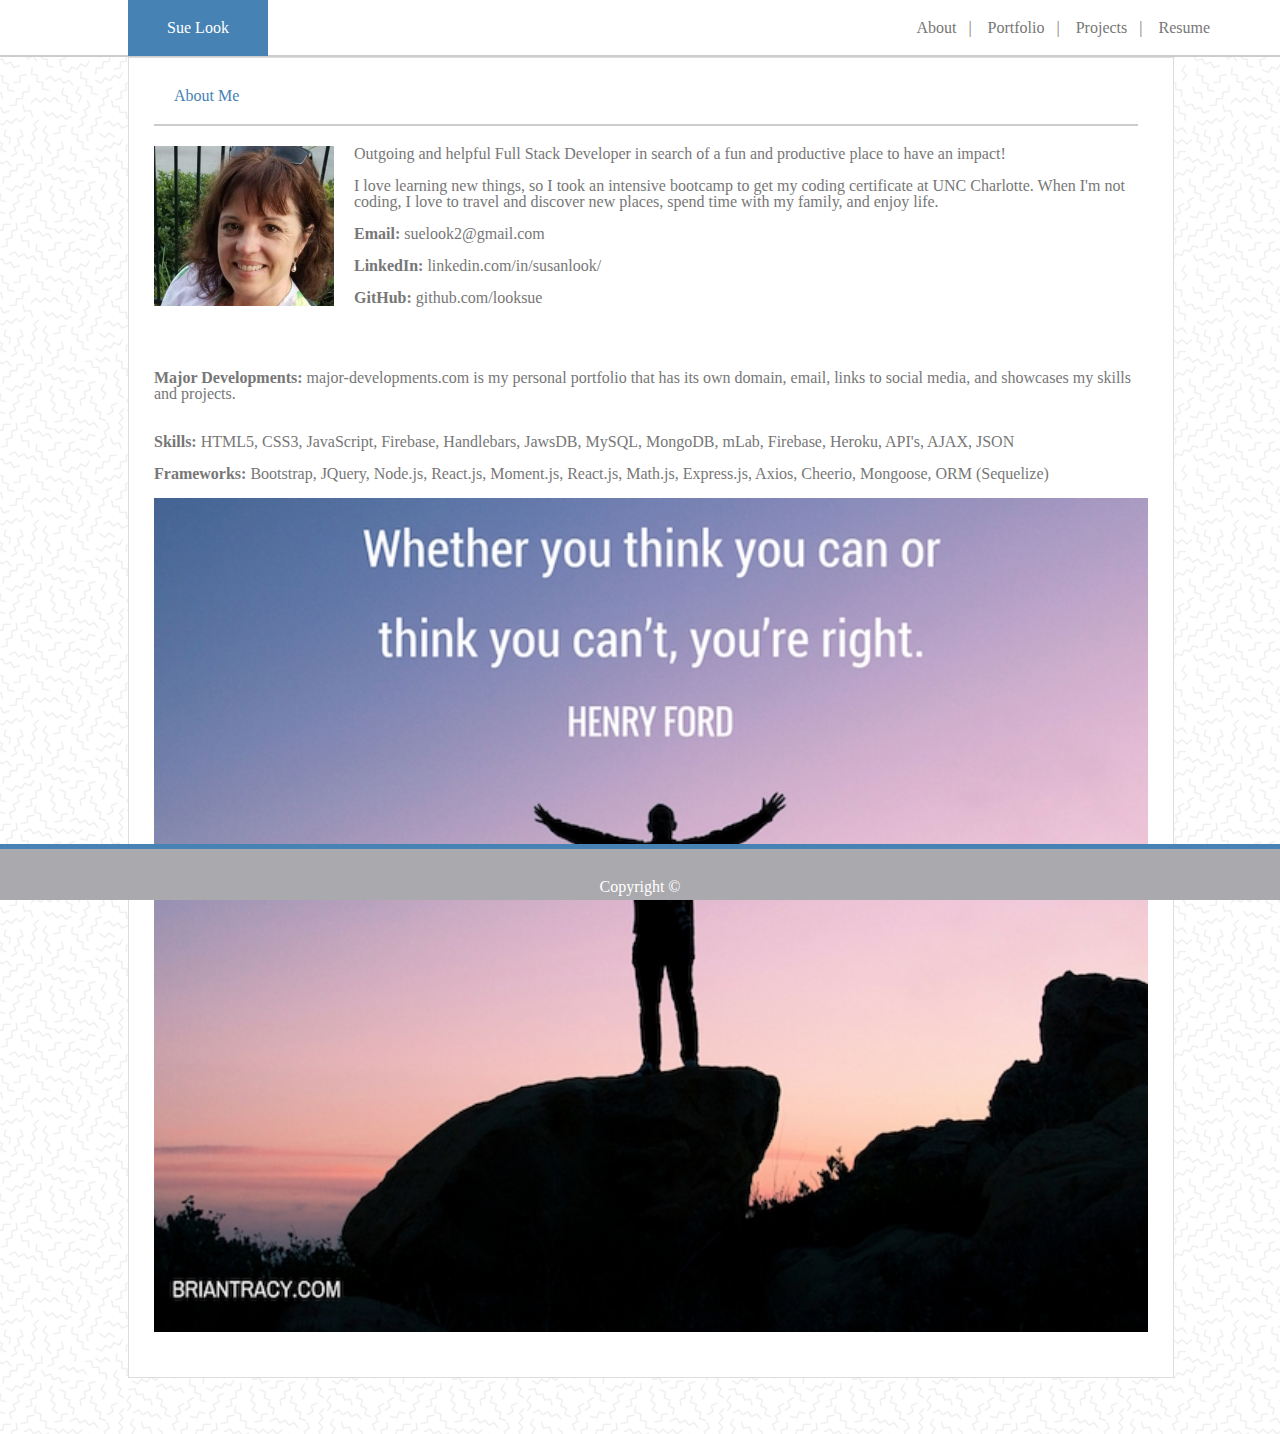
<file: index.html>
<!DOCTYPE html>
<html lang="en">

<head>
    <meta charset="UTF-8">
    <meta name="viewport" content="width=device-width, initial-scale=1.0">
    <meta http-equiv="X-UA-Compatible" content="ie=edge">
    <link rel="shortcut icon" type="image/png" href="assets/images/synchronize.png" />
    <title>Portfolio</title>
    <link rel="stylesheet" href="assets\css\reset.css">
    <link rel="stylesheet" href="assets\css\style.css">
</head>

<body>
    <div class="main-wrapper">
        <header>
            <h1>Sue Look</h1>
            <nav>
                <a href="index.html">About</a>&nbsp;&nbsp;&nbsp;|&nbsp;&nbsp;&nbsp;
                <a href="portfolio.html">Portfolio</a>&nbsp;&nbsp;&nbsp;|&nbsp;&nbsp;&nbsp;
                <a href="projects.html">Projects</a>&nbsp;&nbsp;&nbsp;|&nbsp;&nbsp;&nbsp;
                <a href="assets\documents\SMLresume.pdf">Resume</a>

            </nav>
        </header>
        <main>
            <section>
                <article>
                    <h2>About Me</h2>
                    <aside>
                    </aside>
                    <p><img src="assets\images\about_sue.png" alt="Photo of Sue">
                        Outgoing and helpful Full Stack Developer in search of a fun and productive place to have an impact!
                        <br><br>
                        I love learning new things, so I took an intensive bootcamp to get my coding certificate at UNC Charlotte. 
                        When I'm not coding, I love to travel and discover new places, spend time with my family, and enjoy life.
                        <br><br><span style="font-weight:bold">Email: </span><a href="mailto:suelook2@gmail.com">suelook2@gmail.com</a>
                        <br><br><span style="font-weight:bold">LinkedIn: </span><a href="http://linkedin.com/in/susanlook">linkedin.com/in/susanlook/</a>
                        <br><br><span style="font-weight:bold">GitHub: </span><a href="http://github.com/looksue">github.com/looksue</a><br><br><br>
                        <br><br><span style="font-weight:bold">Major Developments: </span><a href="https://www.major-developments.com/">major-developments.com</a> is my personal portfolio that has its own domain, email, links to social media, and showcases my skills and projects.</a><br><br><br>
                        <span style="font-weight:bold">Skills: </span>HTML5, CSS3, JavaScript, Firebase, Handlebars, JawsDB, MySQL, MongoDB, mLab, Firebase, Heroku, API's, AJAX, JSON
                        <br><br><span style="font-weight:bold">Frameworks: </span>Bootstrap, JQuery, Node.js, React.js, Moment.js, React.js, Math.js, Express.js, Axios, Cheerio, Mongoose, ORM (Sequelize)
                        <br><br>
                        <img src="assets\images\henryford.jpg" class="inspirational" alt="inspirational quote">
                    </p>
                </article>
            </section>
        </main>
        <footer>
            Copyright &copy;
        </footer>
    </div>
</body>

</html>
</file>
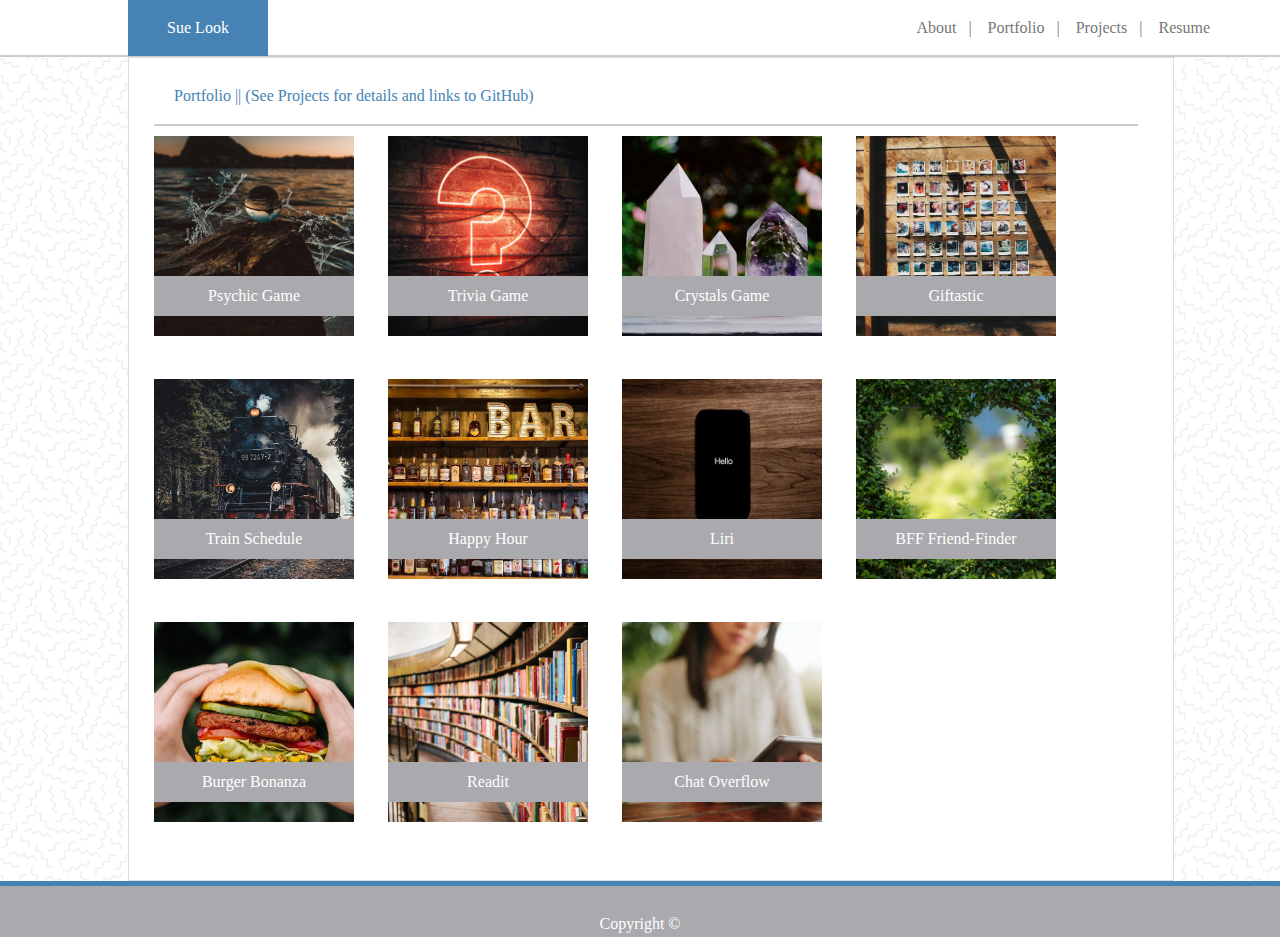
<file: portfolio.html>
<!DOCTYPE html>
<html lang="en">

<head>
    <meta charset="UTF-8">
    <meta name="viewport" content="width=device-width, initial-scale=1.0">
    <meta http-equiv="X-UA-Compatible" content="ie=edge">
    <title>Portfolio</title>
    <link rel="stylesheet" href="assets\css\reset.css">
    <link rel="stylesheet" href="assets\css\style.css">
</head>

<body>
    <div class="main-wrapper">
        <header>
            <h1>Sue Look</h1>
            <nav>
                <a href="index.html">About</a>&nbsp;&nbsp;&nbsp;|&nbsp;&nbsp;&nbsp;
                <a href="portfolio.html">Portfolio</a>&nbsp;&nbsp;&nbsp;|&nbsp;&nbsp;&nbsp;
                <a href="projects.html">Projects</a>&nbsp;&nbsp;&nbsp;|&nbsp;&nbsp;&nbsp;
                <a href="assets\documents\SMLresume.pdf">Resume</a>
            </nav>
        </header>
        <main>
            <section>
                <article>
                    <h2>Portfolio || <a href="projects.html"></a>(See Projects for details and links to GitHub)</h2>
                    <div class="div-port">
                        <a href="https://looksue.github.io/Psychic-Game/">
                            <img class="imgPort" src="assets\images\sq_psychic.jpeg" alt="psychic game">
                            <div class="div-label">Psychic Game</div>
                        </a>
                    </div>
                    <div class="div-port">
                        <a href="https://looksue.github.io/TriviaGame/">
                            <img class="imgPort" src="assets\images\sq_trivia.png" alt="trivia game">
                            <div class="div-label">Trivia Game</div>
                    </div>
                    <div class="div-port">
                        <a href="https://looksue.github.io/Crystals-Game/">
                            <img class="imgPort" src="assets\images\sq_crystals.jpeg" alt="crystals game">
                            <div class="div-label">Crystals Game</div>
                    </div>
                    <div class="div-port">
                        <a href="https://looksue.github.io/giftastic/">
                            <img class="imgPort" src="assets\images\sq_giftastic.jpeg" alt="giftastic">
                            <div class="div-label">Giftastic</div>
                    </div>
                    <div class="div-port">
                        <a href="https://looksue.github.io/trainscheduler/">
                            <img class="imgPort" src="assets\images\sq_train2.jpeg" alt="train schedule">
                            <div class="div-label">Train Schedule</div>
                    </div>
                    <div class="div-port">
                        <a href="https://wyntond.github.io/Happy-Hour/">
                            <img class="imgPort" src="assets\images\bar.jpg" alt="happy hour">
                            <div class="div-label">Happy Hour</div>
                    </div>
                    <div class="div-port">
                        <a href="https://github.com/looksue/liri-node-app">
                            <img class="imgPort" src="assets\images\sq_liri.jpeg" alt="liri">
                            <div class="div-label">Liri</div>
                    </div>
                    <div class="div-port">
                        <a href="https://friend-finder-looksue.herokuapp.com/">
                            <img class="imgPort" src="assets\images\sq_friend-finder.jpg" alt="friend-finder">
                            <div class="div-label">BFF Friend-Finder</div>
                    </div>
                    <div class="div-port">
                        <a href="https://burger-bonanza-looksue.herokuapp.com/">
                            <img class="imgPort" src="assets\images\sq_burger.jpg" alt="burger">
                            <div class="div-label">Burger Bonanza</div>
                    </div>
                    <div class="div-port">
                        <a href="https://agile-hollows-65374.herokuapp.com/">
                            <img class="imgPort" src="assets\images\sq_book.jpg" alt="book">
                            <div class="div-label">Readit</div>
                    </div>
                    <div class="div-port">
                        <a href="https://chatterbox-looksue.herokuapp.com/">
                            <img class="imgPort" src="assets\images\sq_read.jpg" alt="book">
                            <div class="div-label">Chat Overflow</div>
                    </div>
                </article>
            </section>
        </main>
        <footer>
            Copyright &copy;
        </footer>
    </div>
</body>

</html>
</file>
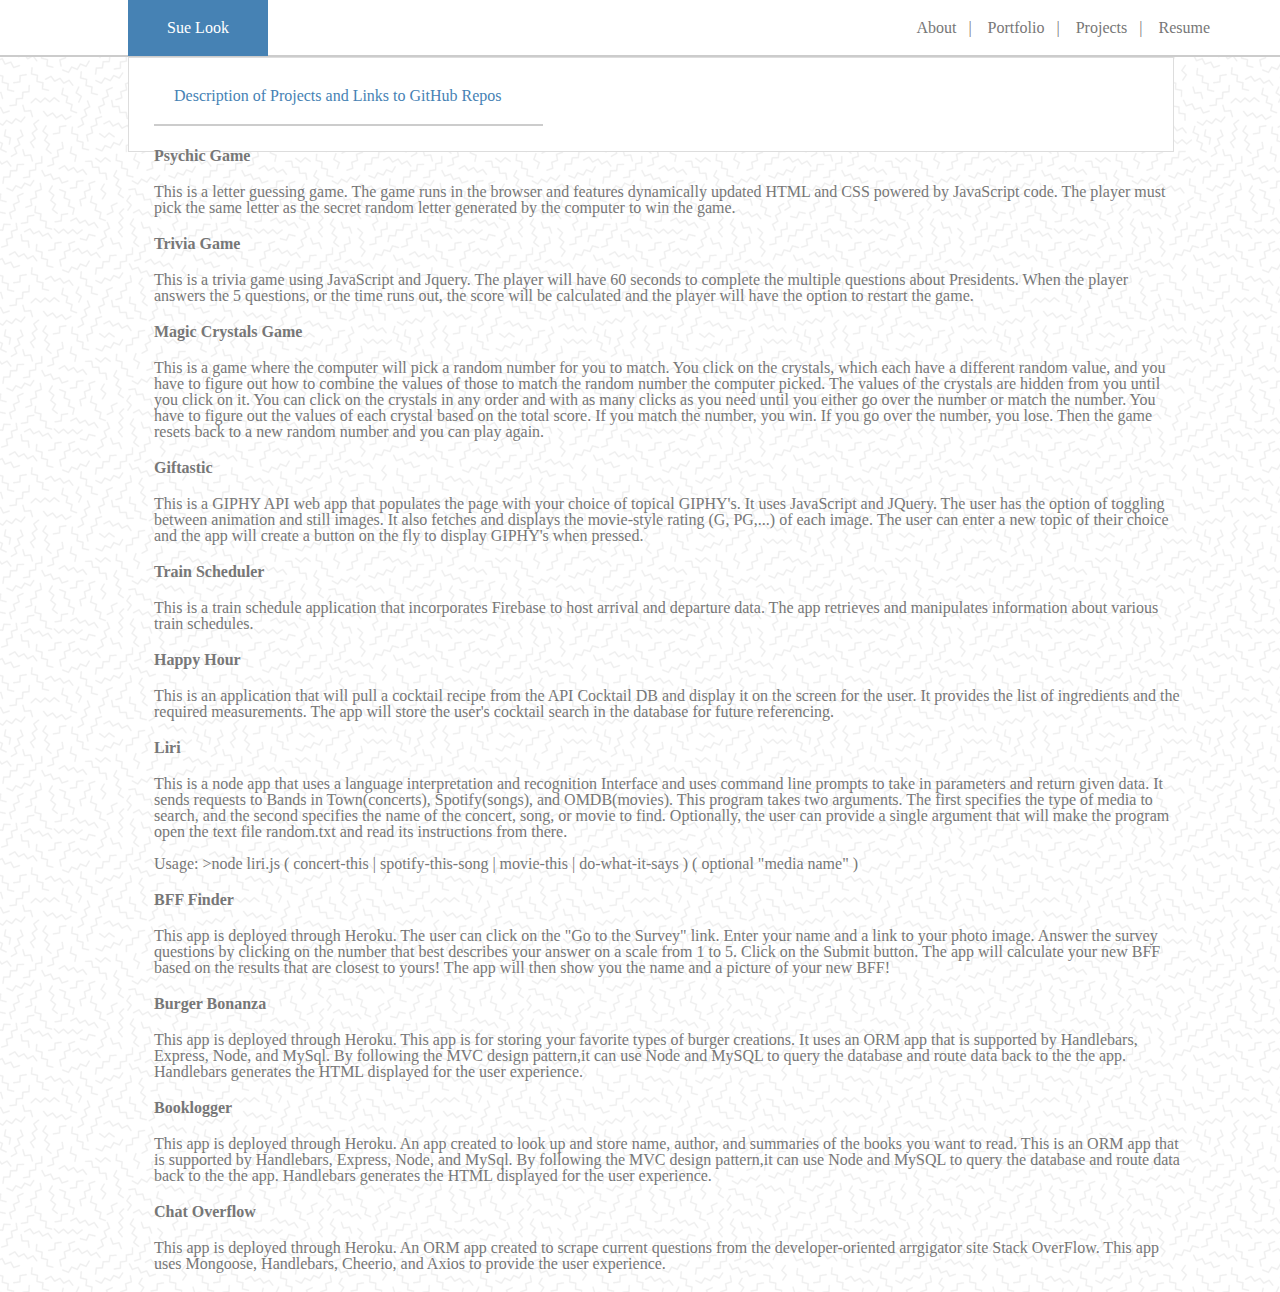
<file: projects.html>
<!DOCTYPE html>
<html lang="en">

<head>
    <meta charset="UTF-8">
    <meta name="viewport" content="width=device-width, initial-scale=1.0">
    <meta http-equiv="X-UA-Compatible" content="ie=edge">
    <link rel="shortcut icon" type="image/png" href="assets/images/synchronize.png" />
    <title>Projects</title>
    <link rel="stylesheet" href="assets\css\reset.css">
    <link rel="stylesheet" href="assets\css\style.css">
</head>

<body>
    <div class="main-wrapper">
        <header>
            <h1>Sue Look</h1>
            <nav>
                <a href="index.html">About</a>&nbsp;&nbsp;&nbsp;|&nbsp;&nbsp;&nbsp;
                <a href="portfolio.html">Portfolio</a>&nbsp;&nbsp;&nbsp;|&nbsp;&nbsp;&nbsp;
                <a href="projects.html">Projects</a>&nbsp;&nbsp;&nbsp;|&nbsp;&nbsp;&nbsp;
                <a href="assets\documents\SMLresume.pdf">Resume</a>
            </nav>
        </header>
        <main>
            <section>
                <article>
                    <h2>Description of Projects and Links to GitHub Repos</h2>
                    <div class="container">
                        <div>
                            <a class="pLink" href="https://github.com/looksue/Psychic-Game">Psychic Game </a>
                            <p class="pDescription">This is a letter guessing game. The game runs in the browser and features dynamically
                                updated HTML and CSS powered by JavaScript code. The player must pick the same
                                letter as the secret random letter generated by the computer to win the game. </p>
                        </div>
                        <p></p>
                        <div>
                            <a class="pLink" href="https://github.com/looksue/TriviaGame">Trivia Game</a>
                            <p class="pDescription">This is a trivia game using JavaScript and Jquery. The player will have 60 seconds to
                                complete the multiple questions about Presidents. When the player answers the 5
                                questions, or the time runs out, the score will be calculated and the player will have
                                the option to restart the game.</p>
                        </div>
                        <p></p>
                        <div>
                            <a class="pLink" href="https://github.com/looksue/Crystals-Game">Magic Crystals Game</a>
                            <p class="pDescription">This is a game where the computer will pick a random number for you to match. You click
                                on the crystals, which each have a different random value, and you have to figure out
                                how to combine the values of those to match the random number the computer picked.
                                The values of the crystals are hidden from you until you click on it. You can click on
                                the crystals in any order and with as many clicks as you need until you either go over the
                                number or match the number. You have to figure out the values of each crystal based on
                                the total score. If you match the number, you win. If you go over the number, you lose.
                                Then the game resets back to a new random number and you can play again. </p>
                        </div>
                        <p></p>
                        <div>
                            <a class="pLink" href="https://github.com/looksue/giftastic">Giftastic </a>
                            <p class="pDescription">This is a GIPHY API web app that populates the page with your choice of topical GIPHY's.
                                It uses JavaScript and JQuery. The user has the option of toggling between animation and
                                still images. It also fetches and displays the movie-style rating (G, PG,...) of each image.
                                The user can enter a new topic of their choice and the app will create a button on the
                                fly to display GIPHY's when pressed. </p>
                        </div>
                        <p></p>
                        <div>
                            <a class="pLink" href="https://github.com/looksue/trainscheduler">Train Scheduler </a>
                            <p class="pDescription">This is a train schedule application that incorporates Firebase to host arrival and
                                departure data. The app retrieves and manipulates information about various train
                                schedules. </p>
                        </div>
                        <p></p>
                        <div>
                            <a class="pLink" href="https://github.com/wyntond/Happy-Hour/">Happy Hour </a>
                            <p class="pDescription">This is an application that will pull a cocktail recipe from the API Cocktail
                                DB and display it on the screen for the user. It provides the list of ingredients
                                and the required measurements. The app will store the user's cocktail
                                search in the database for future referencing.</p>

                        </div>
                        <p></p>
                        <div>
                            <a class="pLink" href="https://github.com/looksue/liri-node-app">Liri </a>
                            <p class="pDescription">This is a node app that uses a language interpretation and recognition Interface and uses
                                command line prompts to take in parameters and return given data. It sends requests to
                                Bands in Town(concerts), Spotify(songs), and OMDB(movies). This program takes two
                                arguments. The first specifies the type of media to search, and the second specifies the
                                name of the concert, song, or movie to find. Optionally, the user can provide a single
                                argument that will make the program open the text file random.txt and read its
                                instructions from there.
                                <br><br>
                                Usage: >node liri.js ( concert-this | spotify-this-song | movie-this | do-what-it-says )
                                ( optional "media name" )</p>
                        </div>
                        <p></p>
                        <div>
                            <a class="pLink" href="https://github.com/looksue/friend-finder">BFF Finder </a>
                            <p class="pDescription">This app is deployed through Heroku. 
                                The user can click on the "Go to the Survey" link. Enter your name and a link to
                                your photo image. Answer the survey questions by clicking on the number that best
                                describes your answer on a scale from 1 to 5. Click on the Submit button. The app will
                                calculate your new BFF based on the results that are closest to yours! The app will then
                                show you the name and a picture of your new BFF! </p>
                        </div>
                        <p></p>
                        <div>
                            <a class="pLink" href="https://github.com/looksue/burger">Burger Bonanza</a>
                            <p class="pDescription">This app is deployed through Heroku. 
                                This app is for storing your favorite types of burger creations. It uses an ORM app that is supported by Handlebars, Express, Node, and MySql. 
                                By following the MVC design pattern,it can use Node and MySQL to query the database 
                                and route data back to the the app. Handlebars generates the HTML displayed for 
                                the user experience.  </p>
                        </div>
                        <div>
                            <a class="pLink" href="https://github.com/looksue/Booklogger">Booklogger</a>
                            <p class="pDescription">This app is deployed through Heroku. 
                                An app created to look up and store name, author, and summaries of the books you want to read. This is an ORM app that is supported by Handlebars, Express, Node, and MySql. 
                                By following the MVC design pattern,it can use Node and MySQL to query the database 
                                and route data back to the the app. Handlebars generates the HTML displayed for 
                                the user experience.  </p>
                        </div>
                        <div>
                            <a class="pLink" href="https://github.com/looksue/chatterbox">Chat Overflow</a>
                            <p class="pDescription">This app is deployed through Heroku. 
                                An ORM app created to scrape current questions from the developer-oriented arrgigator site Stack OverFlow. 
                                This app uses Mongoose, Handlebars, Cheerio, and Axios to provide the user experience.  </p>
                        </div>

                    </div>
</file>
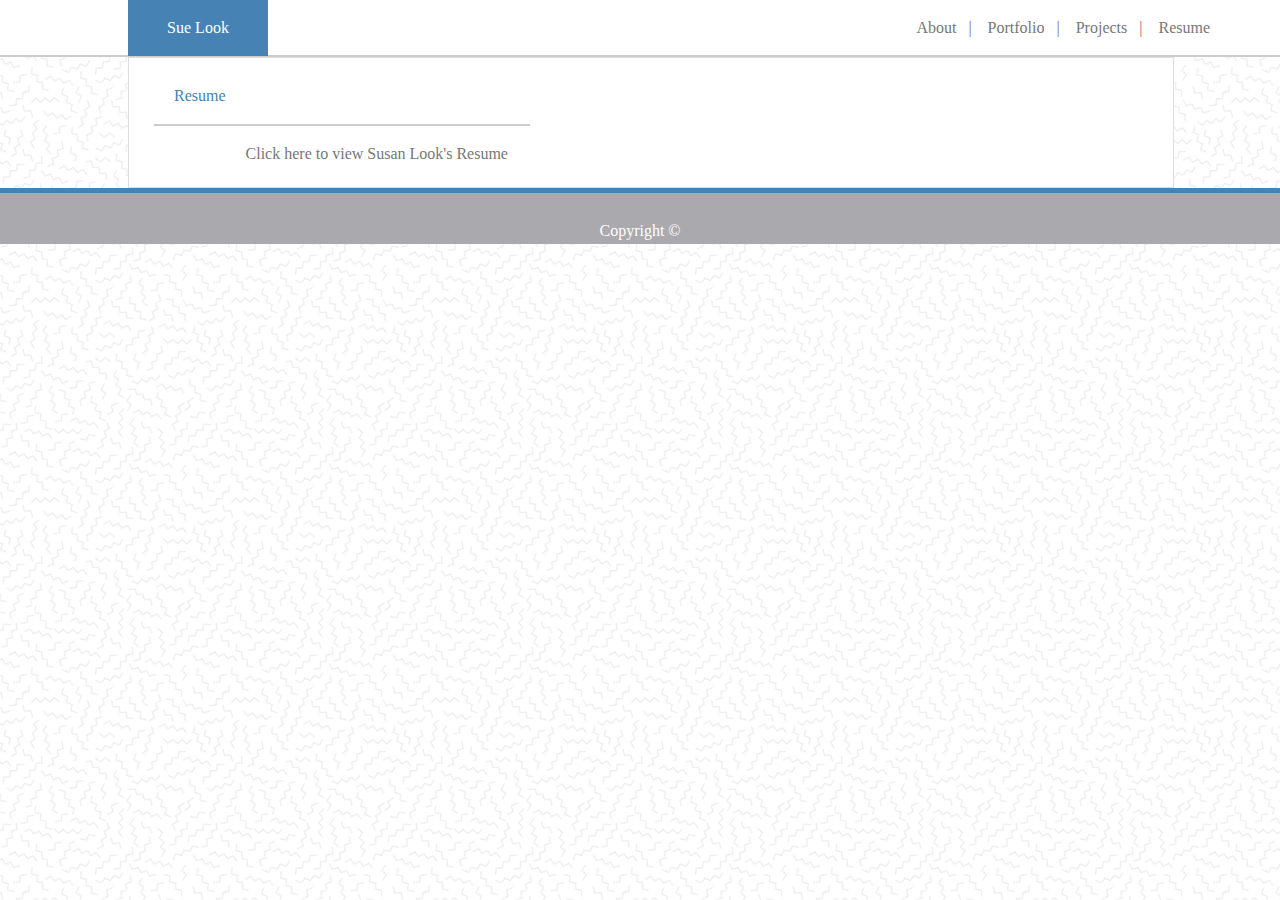
<file: resume.html>
<!DOCTYPE html>
<html lang="en">

<head>
    <meta charset="UTF-8">
    <meta name="viewport" content="width=device-width, initial-scale=1.0">
    <meta http-equiv="X-UA-Compatible" content="ie=edge">
    <title>Resume</title>
    <link rel="stylesheet" href="assets\css\reset.css">
    <link rel="stylesheet" href="assets\css\style.css">
</head>

<body>
    <div class="main-wrapper">

        <header>
            <h1>Sue Look</h1>
            <nav>
                <a href="index.html">About</a>&nbsp;&nbsp;&nbsp;|&nbsp;&nbsp;&nbsp;
                <a href="portfolio.html">Portfolio</a>&nbsp;&nbsp;&nbsp;|&nbsp;&nbsp;&nbsp;
                <a href="github.html">Projects</a>&nbsp;&nbsp;&nbsp;|&nbsp;&nbsp;&nbsp;
                <a href="assets\documents\SMLresume.pdf">Resume </a>
            </nav>
        </header>

        <main>

            <section>
                <article>
                    <h2>Resume</h2>
                    <p>
                      <a href="assets\documents\SMLresume.pdf">Click here to view Susan Look's Resume</a>
                    </p>
                </article>
            </section>
        </main>

        <footer>
            Copyright &copy;
        </footer>
    </div>
</body>

</html>
</file>
